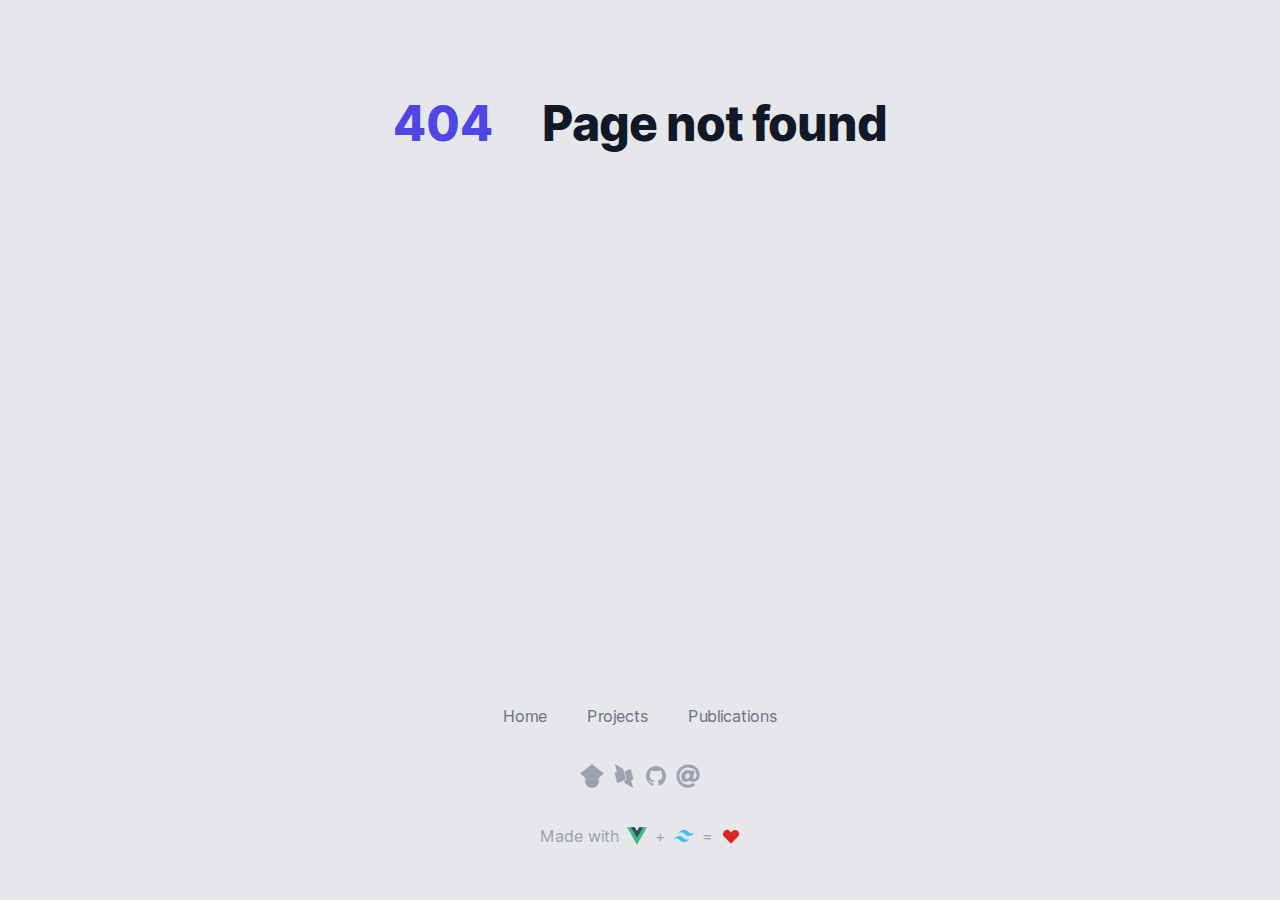
<file: index.html>
<!DOCTYPE html>
<html lang="en">
  <head>
    <meta charset="UTF-8" />
    <meta name="viewport" content="width=device-width, initial-scale=1.0" />
    <title>Home | chribell</title>
    <link
      rel="preload"
      href="/font/Inter-roman.var.woff2"
      as="font"
      type="font/woff2"
      crossorigin="anonymous"
    />
    <!-- <link rel="preload" href="/font/Inter-italic.var.woff2" as="font" type="font/woff2" crossorigin="anonymous"> -->
    <link rel="stylesheet" href="/font/inter.css" />
    <script type="module" crossorigin src="/assets/index.js"></script>
    <link rel="stylesheet" href="/assets/index.css">
  </head>
  <body>
    <div id="app"></div>
    
  </body>
</html>
</file>
<file: font/inter.css>
@font-face {
  font-family: 'Inter var';
  font-weight: 100 900;
  font-display: swap;
  font-style: normal;
  font-named-instance: 'Regular';
  src: url('Inter-roman.var.woff2') format('woff2');
}
@font-face {
  font-family: 'Inter var';
  font-weight: 100 900;
  font-display: swap;
  font-style: italic;
  font-named-instance: 'Italic';
  src: url('Inter-italic.var.woff2') format('woff2');
}
@font-face {
  font-family: 'Lexend';
  font-style: normal;
  font-weight: 100 900;
  font-display: swap;
  src: url('lexend.woff2') format('woff2');
}
</file>
<file: assets/index.css>
*,:before,:after{box-sizing:border-box;border-width:0;border-style:solid;border-color:#e5e7eb}:before,:after{--tw-content: ""}html{line-height:1.5;-webkit-text-size-adjust:100%;-moz-tab-size:4;-o-tab-size:4;tab-size:4;font-family:Inter var,ui-sans-serif,system-ui,-apple-system,BlinkMacSystemFont,Segoe UI,Roboto,Helvetica Neue,Arial,Noto Sans,sans-serif,"Apple Color Emoji","Segoe UI Emoji",Segoe UI Symbol,"Noto Color Emoji"}body{margin:0;line-height:inherit}hr{height:0;color:inherit;border-top-width:1px}abbr:where([title]){-webkit-text-decoration:underline dotted;text-decoration:underline dotted}h1,h2,h3,h4,h5,h6{font-size:inherit;font-weight:inherit}a{color:inherit;text-decoration:inherit}b,strong{font-weight:bolder}code,kbd,samp,pre{font-family:ui-monospace,SFMono-Regular,Menlo,Monaco,Consolas,Liberation Mono,Courier New,monospace;font-size:1em}small{font-size:80%}sub,sup{font-size:75%;line-height:0;position:relative;vertical-align:baseline}sub{bottom:-.25em}sup{top:-.5em}table{text-indent:0;border-color:inherit;border-collapse:collapse}button,input,optgroup,select,textarea{font-family:inherit;font-size:100%;font-weight:inherit;line-height:inherit;color:inherit;margin:0;padding:0}button,select{text-transform:none}button,[type=button],[type=reset],[type=submit]{-webkit-appearance:button;background-color:transparent;background-image:none}:-moz-focusring{outline:auto}:-moz-ui-invalid{box-shadow:none}progress{vertical-align:baseline}::-webkit-inner-spin-button,::-webkit-outer-spin-button{height:auto}[type=search]{-webkit-appearance:textfield;outline-offset:-2px}::-webkit-search-decoration{-webkit-appearance:none}::-webkit-file-upload-button{-webkit-appearance:button;font:inherit}summary{display:list-item}blockquote,dl,dd,h1,h2,h3,h4,h5,h6,hr,figure,p,pre{margin:0}fieldset{margin:0;padding:0}legend{padding:0}ol,ul,menu{list-style:none;margin:0;padding:0}textarea{resize:vertical}input::-moz-placeholder,textarea::-moz-placeholder{opacity:1;color:#9ca3af}input:-ms-input-placeholder,textarea:-ms-input-placeholder{opacity:1;color:#9ca3af}input::placeholder,textarea::placeholder{opacity:1;color:#9ca3af}button,[role=button]{cursor:pointer}:disabled{cursor:default}img,svg,video,canvas,audio,iframe,embed,object{display:block;vertical-align:middle}img,video{max-width:100%;height:auto}[type=text],[type=email],[type=url],[type=password],[type=number],[type=date],[type=datetime-local],[type=month],[type=search],[type=tel],[type=time],[type=week],[multiple],textarea,select{-webkit-appearance:none;-moz-appearance:none;appearance:none;background-color:#fff;border-color:#6b7280;border-width:1px;border-radius:0;padding:.5rem .75rem;font-size:1rem;line-height:1.5rem;--tw-shadow: 0 0 #0000}[type=text]:focus,[type=email]:focus,[type=url]:focus,[type=password]:focus,[type=number]:focus,[type=date]:focus,[type=datetime-local]:focus,[type=month]:focus,[type=search]:focus,[type=tel]:focus,[type=time]:focus,[type=week]:focus,[multiple]:focus,textarea:focus,select:focus{outline:2px solid transparent;outline-offset:2px;--tw-ring-inset: var(--tw-empty, );--tw-ring-offset-width: 0px;--tw-ring-offset-color: #fff;--tw-ring-color: #2563eb;--tw-ring-offset-shadow: var(--tw-ring-inset) 0 0 0 var(--tw-ring-offset-width) var(--tw-ring-offset-color);--tw-ring-shadow: var(--tw-ring-inset) 0 0 0 calc(1px + var(--tw-ring-offset-width)) var(--tw-ring-color);box-shadow:var(--tw-ring-offset-shadow),var(--tw-ring-shadow),var(--tw-shadow);border-color:#2563eb}input::-moz-placeholder,textarea::-moz-placeholder{color:#6b7280;opacity:1}input:-ms-input-placeholder,textarea:-ms-input-placeholder{color:#6b7280;opacity:1}input::placeholder,textarea::placeholder{color:#6b7280;opacity:1}::-webkit-datetime-edit-fields-wrapper{padding:0}::-webkit-date-and-time-value{min-height:1.5em}::-webkit-datetime-edit,::-webkit-datetime-edit-year-field,::-webkit-datetime-edit-month-field,::-webkit-datetime-edit-day-field,::-webkit-datetime-edit-hour-field,::-webkit-datetime-edit-minute-field,::-webkit-datetime-edit-second-field,::-webkit-datetime-edit-millisecond-field,::-webkit-datetime-edit-meridiem-field{padding-top:0;padding-bottom:0}select{background-image:url("data:image/svg+xml,%3csvg xmlns='http://www.w3.org/2000/svg' fill='none' viewBox='0 0 20 20'%3e%3cpath stroke='%236b7280' stroke-linecap='round' stroke-linejoin='round' stroke-width='1.5' d='M6 8l4 4 4-4'/%3e%3c/svg%3e");background-position:right .5rem center;background-repeat:no-repeat;background-size:1.5em 1.5em;padding-right:2.5rem;-webkit-print-color-adjust:exact;color-adjust:exact;print-color-adjust:exact}[multiple]{background-image:initial;background-position:initial;background-repeat:unset;background-size:initial;padding-right:.75rem;-webkit-print-color-adjust:unset;color-adjust:unset;print-color-adjust:unset}[type=checkbox],[type=radio]{-webkit-appearance:none;-moz-appearance:none;appearance:none;padding:0;-webkit-print-color-adjust:exact;color-adjust:exact;print-color-adjust:exact;display:inline-block;vertical-align:middle;background-origin:border-box;-webkit-user-select:none;-moz-user-select:none;-ms-user-select:none;user-select:none;flex-shrink:0;height:1rem;width:1rem;color:#2563eb;background-color:#fff;border-color:#6b7280;border-width:1px;--tw-shadow: 0 0 #0000}[type=checkbox]{border-radius:0}[type=radio]{border-radius:100%}[type=checkbox]:focus,[type=radio]:focus{outline:2px solid transparent;outline-offset:2px;--tw-ring-inset: var(--tw-empty, );--tw-ring-offset-width: 2px;--tw-ring-offset-color: #fff;--tw-ring-color: #2563eb;--tw-ring-offset-shadow: var(--tw-ring-inset) 0 0 0 var(--tw-ring-offset-width) var(--tw-ring-offset-color);--tw-ring-shadow: var(--tw-ring-inset) 0 0 0 calc(2px + var(--tw-ring-offset-width)) var(--tw-ring-color);box-shadow:var(--tw-ring-offset-shadow),var(--tw-ring-shadow),var(--tw-shadow)}[type=checkbox]:checked,[type=radio]:checked{border-color:transparent;background-color:currentColor;background-size:100% 100%;background-position:center;background-repeat:no-repeat}[type=checkbox]:checked{background-image:url("data:image/svg+xml,%3csvg viewBox='0 0 16 16' fill='white' xmlns='http://www.w3.org/2000/svg'%3e%3cpath d='M12.207 4.793a1 1 0 010 1.414l-5 5a1 1 0 01-1.414 0l-2-2a1 1 0 011.414-1.414L6.5 9.086l4.293-4.293a1 1 0 011.414 0z'/%3e%3c/svg%3e")}[type=radio]:checked{background-image:url("data:image/svg+xml,%3csvg viewBox='0 0 16 16' fill='white' xmlns='http://www.w3.org/2000/svg'%3e%3ccircle cx='8' cy='8' r='3'/%3e%3c/svg%3e")}[type=checkbox]:checked:hover,[type=checkbox]:checked:focus,[type=radio]:checked:hover,[type=radio]:checked:focus{border-color:transparent;background-color:currentColor}[type=checkbox]:indeterminate{background-image:url("data:image/svg+xml,%3csvg xmlns='http://www.w3.org/2000/svg' fill='none' viewBox='0 0 16 16'%3e%3cpath stroke='white' stroke-linecap='round' stroke-linejoin='round' stroke-width='2' d='M4 8h8'/%3e%3c/svg%3e");border-color:transparent;background-color:currentColor;background-size:100% 100%;background-position:center;background-repeat:no-repeat}[type=checkbox]:indeterminate:hover,[type=checkbox]:indeterminate:focus{border-color:transparent;background-color:currentColor}[type=file]{background:unset;border-color:inherit;border-width:0;border-radius:0;padding:0;font-size:unset;line-height:inherit}[type=file]:focus{outline:1px solid ButtonText;outline:1px auto -webkit-focus-ring-color}*,:before,:after{--tw-border-spacing-x: 0;--tw-border-spacing-y: 0;--tw-translate-x: 0;--tw-translate-y: 0;--tw-rotate: 0;--tw-skew-x: 0;--tw-skew-y: 0;--tw-scale-x: 1;--tw-scale-y: 1;--tw-pan-x: ;--tw-pan-y: ;--tw-pinch-zoom: ;--tw-scroll-snap-strictness: proximity;--tw-ordinal: ;--tw-slashed-zero: ;--tw-numeric-figure: ;--tw-numeric-spacing: ;--tw-numeric-fraction: ;--tw-ring-inset: ;--tw-ring-offset-width: 0px;--tw-ring-offset-color: #fff;--tw-ring-color: rgb(59 130 246 / .5);--tw-ring-offset-shadow: 0 0 #0000;--tw-ring-shadow: 0 0 #0000;--tw-shadow: 0 0 #0000;--tw-shadow-colored: 0 0 #0000;--tw-blur: ;--tw-brightness: ;--tw-contrast: ;--tw-grayscale: ;--tw-hue-rotate: ;--tw-invert: ;--tw-saturate: ;--tw-sepia: ;--tw-drop-shadow: ;--tw-backdrop-blur: ;--tw-backdrop-brightness: ;--tw-backdrop-contrast: ;--tw-backdrop-grayscale: ;--tw-backdrop-hue-rotate: ;--tw-backdrop-invert: ;--tw-backdrop-opacity: ;--tw-backdrop-saturate: ;--tw-backdrop-sepia: }::-webkit-backdrop{--tw-border-spacing-x: 0;--tw-border-spacing-y: 0;--tw-translate-x: 0;--tw-translate-y: 0;--tw-rotate: 0;--tw-skew-x: 0;--tw-skew-y: 0;--tw-scale-x: 1;--tw-scale-y: 1;--tw-pan-x: ;--tw-pan-y: ;--tw-pinch-zoom: ;--tw-scroll-snap-strictness: proximity;--tw-ordinal: ;--tw-slashed-zero: ;--tw-numeric-figure: ;--tw-numeric-spacing: ;--tw-numeric-fraction: ;--tw-ring-inset: ;--tw-ring-offset-width: 0px;--tw-ring-offset-color: #fff;--tw-ring-color: rgb(59 130 246 / .5);--tw-ring-offset-shadow: 0 0 #0000;--tw-ring-shadow: 0 0 #0000;--tw-shadow: 0 0 #0000;--tw-shadow-colored: 0 0 #0000;--tw-blur: ;--tw-brightness: ;--tw-contrast: ;--tw-grayscale: ;--tw-hue-rotate: ;--tw-invert: ;--tw-saturate: ;--tw-sepia: ;--tw-drop-shadow: ;--tw-backdrop-blur: ;--tw-backdrop-brightness: ;--tw-backdrop-contrast: ;--tw-backdrop-grayscale: ;--tw-backdrop-hue-rotate: ;--tw-backdrop-invert: ;--tw-backdrop-opacity: ;--tw-backdrop-saturate: ;--tw-backdrop-sepia: }::backdrop{--tw-border-spacing-x: 0;--tw-border-spacing-y: 0;--tw-translate-x: 0;--tw-translate-y: 0;--tw-rotate: 0;--tw-skew-x: 0;--tw-skew-y: 0;--tw-scale-x: 1;--tw-scale-y: 1;--tw-pan-x: ;--tw-pan-y: ;--tw-pinch-zoom: ;--tw-scroll-snap-strictness: proximity;--tw-ordinal: ;--tw-slashed-zero: ;--tw-numeric-figure: ;--tw-numeric-spacing: ;--tw-numeric-fraction: ;--tw-ring-inset: ;--tw-ring-offset-width: 0px;--tw-ring-offset-color: #fff;--tw-ring-color: rgb(59 130 246 / .5);--tw-ring-offset-shadow: 0 0 #0000;--tw-ring-shadow: 0 0 #0000;--tw-shadow: 0 0 #0000;--tw-shadow-colored: 0 0 #0000;--tw-blur: ;--tw-brightness: ;--tw-contrast: ;--tw-grayscale: ;--tw-hue-rotate: ;--tw-invert: ;--tw-saturate: ;--tw-sepia: ;--tw-drop-shadow: ;--tw-backdrop-blur: ;--tw-backdrop-brightness: ;--tw-backdrop-contrast: ;--tw-backdrop-grayscale: ;--tw-backdrop-hue-rotate: ;--tw-backdrop-invert: ;--tw-backdrop-opacity: ;--tw-backdrop-saturate: ;--tw-backdrop-sepia: }.container{width:100%}@media (min-width: 640px){.container{max-width:640px}}@media (min-width: 768px){.container{max-width:768px}}@media (min-width: 1024px){.container{max-width:1024px}}@media (min-width: 1280px){.container{max-width:1280px}}@media (min-width: 1536px){.container{max-width:1536px}}.sr-only{position:absolute;width:1px;height:1px;padding:0;margin:-1px;overflow:hidden;clip:rect(0,0,0,0);white-space:nowrap;border-width:0}.col-span-1{grid-column:span 1 / span 1}.mx-auto{margin-left:auto;margin-right:auto}.-mx-5{margin-left:-1.25rem;margin-right:-1.25rem}.-my-2{margin-top:-.5rem;margin-bottom:-.5rem}.mb-auto{margin-bottom:auto}.ml-3{margin-left:.75rem}.mt-8{margin-top:2rem}.mt-3{margin-top:.75rem}.ml-2{margin-left:.5rem}.mt-2{margin-top:.5rem}.mr-1\.5{margin-right:.375rem}.mr-1{margin-right:.25rem}.ml-6{margin-left:1.5rem}.block{display:block}.flex{display:flex}.inline-flex{display:inline-flex}.grid{display:grid}.hidden{display:none}.h-screen{height:100vh}.h-full{height:100%}.h-6{height:1.5rem}.h-5{height:1.25rem}.h-7{height:1.75rem}.min-h-full{min-height:100%}.w-6{width:1.5rem}.w-5{width:1.25rem}.w-16{width:4rem}.w-full{width:100%}.max-w-7xl{max-width:80rem}.max-w-max{max-width:-webkit-max-content;max-width:-moz-max-content;max-width:max-content}.flex-1{flex:1 1 0%}.flex-shrink-0{flex-shrink:0}.-rotate-180{--tw-rotate: -180deg;transform:translate(var(--tw-translate-x),var(--tw-translate-y)) rotate(var(--tw-rotate)) skew(var(--tw-skew-x)) skewY(var(--tw-skew-y)) scaleX(var(--tw-scale-x)) scaleY(var(--tw-scale-y))}.rotate-0{--tw-rotate: 0deg;transform:translate(var(--tw-translate-x),var(--tw-translate-y)) rotate(var(--tw-rotate)) skew(var(--tw-skew-x)) skewY(var(--tw-skew-y)) scaleX(var(--tw-scale-x)) scaleY(var(--tw-scale-y))}.transform{transform:translate(var(--tw-translate-x),var(--tw-translate-y)) rotate(var(--tw-rotate)) skew(var(--tw-skew-x)) skewY(var(--tw-skew-y)) scaleX(var(--tw-scale-x)) scaleY(var(--tw-scale-y))}.grid-cols-1{grid-template-columns:repeat(1,minmax(0,1fr))}.flex-col{flex-direction:column}.flex-wrap{flex-wrap:wrap}.items-start{align-items:flex-start}.items-center{align-items:center}.justify-center{justify-content:center}.justify-between{justify-content:space-between}.gap-5{gap:1.25rem}.space-y-1>:not([hidden])~:not([hidden]){--tw-space-y-reverse: 0;margin-top:calc(.25rem * calc(1 - var(--tw-space-y-reverse)));margin-bottom:calc(.25rem * var(--tw-space-y-reverse))}.space-x-2>:not([hidden])~:not([hidden]){--tw-space-x-reverse: 0;margin-right:calc(.5rem * var(--tw-space-x-reverse));margin-left:calc(.5rem * calc(1 - var(--tw-space-x-reverse)))}.space-y-6>:not([hidden])~:not([hidden]){--tw-space-y-reverse: 0;margin-top:calc(1.5rem * calc(1 - var(--tw-space-y-reverse)));margin-bottom:calc(1.5rem * var(--tw-space-y-reverse))}.divide-y>:not([hidden])~:not([hidden]){--tw-divide-y-reverse: 0;border-top-width:calc(1px * calc(1 - var(--tw-divide-y-reverse)));border-bottom-width:calc(1px * var(--tw-divide-y-reverse))}.divide-gray-400>:not([hidden])~:not([hidden]){--tw-divide-opacity: 1;border-color:rgb(156 163 175 / var(--tw-divide-opacity))}.divide-gray-200>:not([hidden])~:not([hidden]){--tw-divide-opacity: 1;border-color:rgb(229 231 235 / var(--tw-divide-opacity))}.overflow-hidden{overflow:hidden}.truncate{overflow:hidden;text-overflow:ellipsis;white-space:nowrap}.rounded-md{border-radius:.375rem}.rounded{border-radius:.25rem}.rounded-lg{border-radius:.5rem}.rounded-full{border-radius:9999px}.rounded-l-md{border-top-left-radius:.375rem;border-bottom-left-radius:.375rem}.rounded-r-md{border-top-right-radius:.375rem;border-bottom-right-radius:.375rem}.border{border-width:1px}.border-l-4{border-left-width:4px}.border-t{border-top-width:1px}.border-r{border-right-width:1px}.border-b{border-bottom-width:1px}.border-transparent{border-color:transparent}.border-gray-200{--tw-border-opacity: 1;border-color:rgb(229 231 235 / var(--tw-border-opacity))}.bg-white{--tw-bg-opacity: 1;background-color:rgb(255 255 255 / var(--tw-bg-opacity))}.bg-green-600{--tw-bg-opacity: 1;background-color:rgb(22 163 74 / var(--tw-bg-opacity))}.bg-red-100{--tw-bg-opacity: 1;background-color:rgb(254 226 226 / var(--tw-bg-opacity))}.bg-green-100{--tw-bg-opacity: 1;background-color:rgb(220 252 231 / var(--tw-bg-opacity))}.bg-blue-100{--tw-bg-opacity: 1;background-color:rgb(219 234 254 / var(--tw-bg-opacity))}.p-2{padding:.5rem}.py-6{padding-top:1.5rem;padding-bottom:1.5rem}.px-5{padding-left:1.25rem;padding-right:1.25rem}.py-3{padding-top:.75rem;padding-bottom:.75rem}.px-2{padding-left:.5rem;padding-right:.5rem}.py-2\.5{padding-top:.625rem;padding-bottom:.625rem}.py-2{padding-top:.5rem;padding-bottom:.5rem}.py-12{padding-top:3rem;padding-bottom:3rem}.px-4{padding-left:1rem;padding-right:1rem}.py-16{padding-top:4rem;padding-bottom:4rem}.py-4{padding-top:1rem;padding-bottom:1rem}.pt-2{padding-top:.5rem}.pb-4{padding-bottom:1rem}.pl-3{padding-left:.75rem}.pr-4{padding-right:1rem}.pr-12{padding-right:3rem}.text-left{text-align:left}.text-center{text-align:center}.text-base{font-size:1rem;line-height:2rem}.text-3xl{font-size:2rem;line-height:2.5rem}.text-sm{font-size:.875rem;line-height:1.5rem}.text-4xl{font-size:2.5rem;line-height:3rem}.text-xs{font-size:.75rem;line-height:1rem}.text-lg{font-size:1.125rem;line-height:1.75rem}.font-medium{font-weight:500}.font-bold{font-weight:700}.font-extrabold{font-weight:800}.font-semibold{font-weight:600}.leading-6{line-height:1.5rem}.leading-tight{line-height:1.25}.leading-5{line-height:1.25rem}.tracking-tight{letter-spacing:-.025em}.text-indigo-600{--tw-text-opacity: 1;color:rgb(79 70 229 / var(--tw-text-opacity))}.text-gray-900{--tw-text-opacity: 1;color:rgb(17 24 39 / var(--tw-text-opacity))}.text-gray-500{--tw-text-opacity: 1;color:rgb(107 114 128 / var(--tw-text-opacity))}.text-gray-400{--tw-text-opacity: 1;color:rgb(156 163 175 / var(--tw-text-opacity))}.text-red-600{--tw-text-opacity: 1;color:rgb(220 38 38 / var(--tw-text-opacity))}.text-blue-400{--tw-text-opacity: 1;color:rgb(96 165 250 / var(--tw-text-opacity))}.text-white{--tw-text-opacity: 1;color:rgb(255 255 255 / var(--tw-text-opacity))}.text-black{--tw-text-opacity: 1;color:rgb(0 0 0 / var(--tw-text-opacity))}.text-red-800{--tw-text-opacity: 1;color:rgb(153 27 27 / var(--tw-text-opacity))}.text-green-800{--tw-text-opacity: 1;color:rgb(22 101 52 / var(--tw-text-opacity))}.text-blue-800{--tw-text-opacity: 1;color:rgb(30 64 175 / var(--tw-text-opacity))}.shadow{--tw-shadow: 0 1px 3px 0 rgb(0 0 0 / .1), 0 1px 2px -1px rgb(0 0 0 / .1);--tw-shadow-colored: 0 1px 3px 0 var(--tw-shadow-color), 0 1px 2px -1px var(--tw-shadow-color);box-shadow:var(--tw-ring-offset-shadow, 0 0 #0000),var(--tw-ring-shadow, 0 0 #0000),var(--tw-shadow)}.shadow-sm{--tw-shadow: 0 1px 2px 0 rgb(0 0 0 / .05);--tw-shadow-colored: 0 1px 2px 0 var(--tw-shadow-color);box-shadow:var(--tw-ring-offset-shadow, 0 0 #0000),var(--tw-ring-shadow, 0 0 #0000),var(--tw-shadow)}.transition{transition-property:color,background-color,border-color,fill,stroke,opacity,box-shadow,transform,filter,-webkit-text-decoration-color,-webkit-backdrop-filter;transition-property:color,background-color,border-color,text-decoration-color,fill,stroke,opacity,box-shadow,transform,filter,backdrop-filter;transition-property:color,background-color,border-color,text-decoration-color,fill,stroke,opacity,box-shadow,transform,filter,backdrop-filter,-webkit-text-decoration-color,-webkit-backdrop-filter;transition-timing-function:cubic-bezier(.4,0,.2,1);transition-duration:.15s}.duration-150{transition-duration:.15s}.ease-in-out{transition-timing-function:cubic-bezier(.4,0,.2,1)}.hover\:border-gray-300:hover{--tw-border-opacity: 1;border-color:rgb(209 213 219 / var(--tw-border-opacity))}.hover\:bg-gray-100:hover{--tw-bg-opacity: 1;background-color:rgb(243 244 246 / var(--tw-bg-opacity))}.hover\:bg-gray-50:hover{--tw-bg-opacity: 1;background-color:rgb(249 250 251 / var(--tw-bg-opacity))}.hover\:text-indigo-500:hover{--tw-text-opacity: 1;color:rgb(99 102 241 / var(--tw-text-opacity))}.hover\:text-gray-900:hover{--tw-text-opacity: 1;color:rgb(17 24 39 / var(--tw-text-opacity))}.hover\:text-gray-700:hover{--tw-text-opacity: 1;color:rgb(55 65 81 / var(--tw-text-opacity))}.hover\:text-gray-500:hover{--tw-text-opacity: 1;color:rgb(107 114 128 / var(--tw-text-opacity))}.hover\:text-blue-600:hover{--tw-text-opacity: 1;color:rgb(37 99 235 / var(--tw-text-opacity))}.hover\:text-gray-600:hover{--tw-text-opacity: 1;color:rgb(75 85 99 / var(--tw-text-opacity))}.hover\:underline:hover{-webkit-text-decoration-line:underline;text-decoration-line:underline}.focus\:outline-none:focus{outline:2px solid transparent;outline-offset:2px}.focus\:ring-2:focus{--tw-ring-offset-shadow: var(--tw-ring-inset) 0 0 0 var(--tw-ring-offset-width) var(--tw-ring-offset-color);--tw-ring-shadow: var(--tw-ring-inset) 0 0 0 calc(2px + var(--tw-ring-offset-width)) var(--tw-ring-color);box-shadow:var(--tw-ring-offset-shadow),var(--tw-ring-shadow),var(--tw-shadow, 0 0 #0000)}.focus\:ring-gray-200:focus{--tw-ring-opacity: 1;--tw-ring-color: rgb(229 231 235 / var(--tw-ring-opacity))}@media (min-width: 640px){.sm\:ml-8{margin-left:2rem}.sm\:ml-6{margin-left:1.5rem}.sm\:mt-0{margin-top:0}.sm\:flex{display:flex}.sm\:hidden{display:none}.sm\:grid-cols-2{grid-template-columns:repeat(2,minmax(0,1fr))}.sm\:items-stretch{align-items:stretch}.sm\:justify-end{justify-content:flex-end}.sm\:justify-between{justify-content:space-between}.sm\:gap-6{gap:1.5rem}.sm\:space-x-1>:not([hidden])~:not([hidden]){--tw-space-x-reverse: 0;margin-right:calc(.25rem * var(--tw-space-x-reverse));margin-left:calc(.25rem * calc(1 - var(--tw-space-x-reverse)))}.sm\:rounded-md{border-radius:.375rem}.sm\:border-l{border-left-width:1px}.sm\:border-gray-200{--tw-border-opacity: 1;border-color:rgb(229 231 235 / var(--tw-border-opacity))}.sm\:px-6{padding-left:1.5rem;padding-right:1.5rem}.sm\:px-4{padding-left:1rem;padding-right:1rem}.sm\:py-24{padding-top:6rem;padding-bottom:6rem}.sm\:pl-6{padding-left:1.5rem}.sm\:text-5xl{font-size:3rem;line-height:3.5rem}}@media (min-width: 768px){.md\:grid{display:grid}.md\:place-items-center{place-items:center}}@media (min-width: 1024px){.lg\:grid-cols-2{grid-template-columns:repeat(2,minmax(0,1fr))}.lg\:px-8{padding-left:2rem;padding-right:2rem}}html{height:100%;--tw-bg-opacity: 1;background-color:rgb(229 231 235 / var(--tw-bg-opacity))}body{height:100%}
</file>
